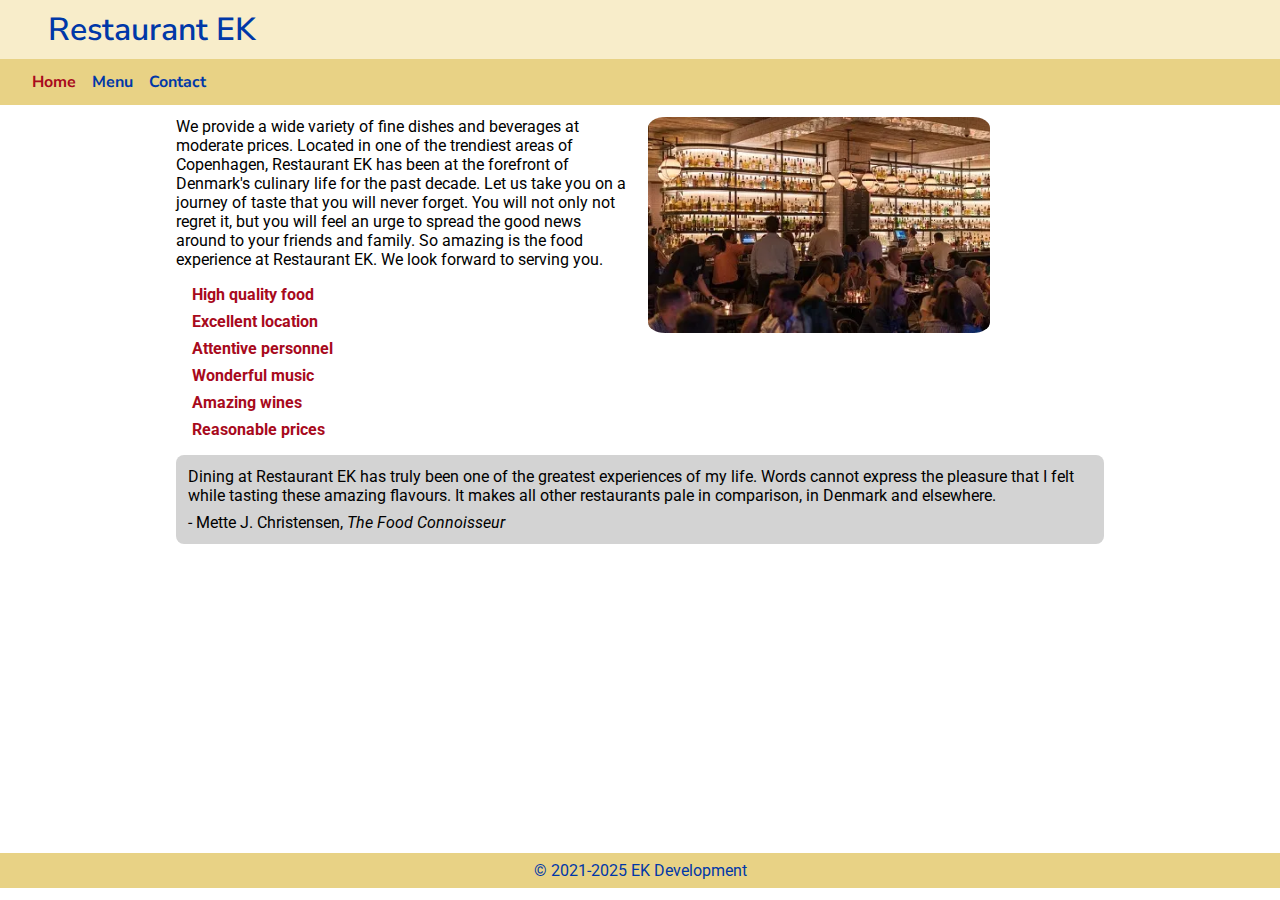
<file: index.html>
<!DOCTYPE html>
<html lang="en">
<head>
    <meta charset="UTF-8">
    <meta name="viewport" content="width=device-width, initial-scale=1.0">
    <link rel="stylesheet" href="css/index.css">
    <title>Home</title>
</head>
<body>
    <header>
        <h1>Restaurant EK</h1>
    </header>
       
    <nav>
        <ul>
            <li><a href="index.html" class="currentPage">Home</a></li>
            <li><a href="menu.htm">Menu</a></li>
            <li><a href="contact.htm">Contact</a></li>
        </ul>  
    </nav>

    <main>
        <img src="imgs/ek_restaurant.webp" alt="Image of the EK Restaurant">

        <section>
            <p>
                We provide a wide variety of fine dishes and beverages at moderate prices. 
                Located in one of the trendiest areas of Copenhagen, Restaurant EK has been 
                at the forefront of Denmark's culinary life for the past decade. Let us take 
                you on a journey of taste that you will never forget. You will not only not regret it, 
                but you will feel an urge to spread the good news around to your friends and family. 
                So amazing is the food experience at Restaurant EK. We look forward to serving you.
            </p>
        </section>

        <section>
            <ul>
                <li>High quality food</li>
                <li>Excellent location</li>
                <li>Attentive personnel</li>
                <li>Wonderful music</li>
                <li>Amazing wines</li>
                <li>Reasonable prices</li>
            </ul>
        </section>

        <section class="reviewSection">
            <p>
                Dining at Restaurant EK has truly been one of the greatest experiences of my life. 
                Words cannot express the pleasure that I felt while tasting these amazing flavours. 
                It makes all other restaurants pale in comparison, in Denmark and elsewhere.
            </p>
            <p>
                - Mette J. Christensen, <i>The Food Connoisseur</i>
            </p>
        </section>
    </main>
    <footer>&copy; 2021-2025 EK Development</footer>
</body>
</html>
</file>
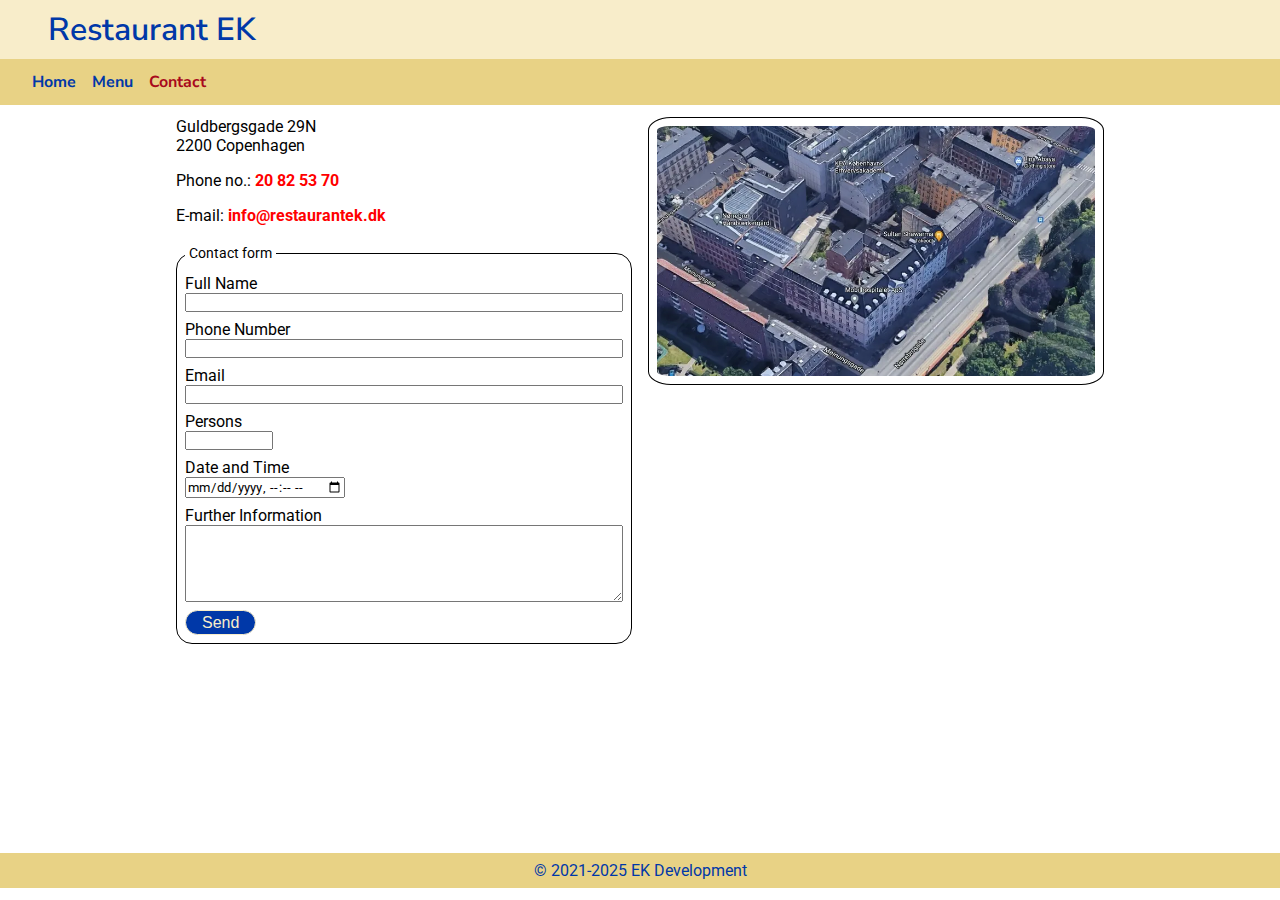
<file: contact.htm>
<!DOCTYPE html>
<html lang="en">
<head>
    <meta charset="UTF-8">
    <meta name="viewport" content="width=device-width, initial-scale=1.0">
    <link rel="stylesheet" href="css/contact.css">
    <title>Contact</title>
</head>
<body>
    <header>
        <h1>Restaurant EK</h1>
    </header>
       
    <nav>
        <ul>
            <li><a href="index.html">Home</a></li>
            <li><a href="menu.htm">Menu</a></li>
            <li><a href="contact.htm" class="currentPage">Contact</a></li>
        </ul>  
    </nav>

    <main>
        
        <img src="imgs/map.webp" alt="Map of location of the EK Restaurant">

        <section>
            <address>
                <p>Guldbergsgade 29N</p>
                <p>2200 Copenhagen</p>
            </address>
            <p>Phone no.: <a href="tel:20825370">20 82 53 70</a></p>
            <p>E-mail: <a href="mailto:info@restaurantek.dk">info@restaurantek.dk</a></p>
        </section>

        <form id="contactForm" method="POST" action="maito:info@restaurantek.dk">
            <fieldset>
                <legend>Contact form</legend>
                <!-- TILFØJ PATTERNS -->
                <div>
                    <label for="fullName">Full Name</label>
                    <input type="text" id="fullName" required>
                </div>
                <div>
                    <label for="phoneNo">Phone Number</label>
                    <input type="tel" id="phoneNo" required>
                </div>
                <div>
                    <label for="email">Email</label>
                    <input type="email" id="email" required>
                </div>
                <div>
                    <label for="personAmount">Persons</label>
                    <input type="number" id="personAmount" required min="1" max="20">
                </div>
                <div>
                    <label for="dateTime">Date and Time</label>
                    <input type="datetime-local" id="dateTime" required>
                </div>
                <div>
                    <label for="furtherInfo">Further Information</label>
                    <textarea id="furtherInfo" rows='5'></textarea>
                </div>

                <button type="submit">Send</button>
            </fieldset>
        </form>
    </main>
    <footer>&copy; 2021-2025 EK Development</footer>
</body>
</html>
</file>
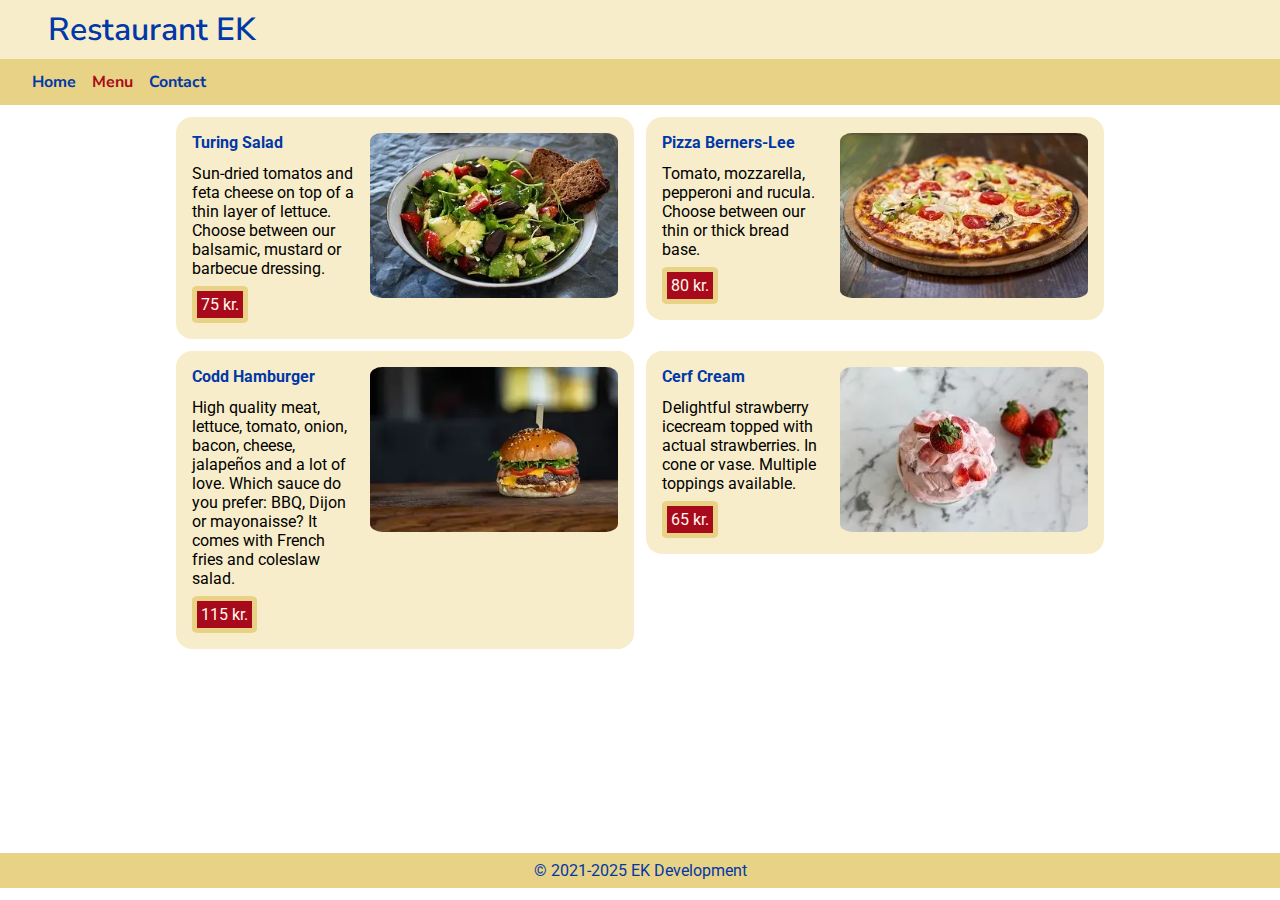
<file: menu.htm>
<!DOCTYPE html>
<html lang="en">
<head>
    <meta charset="UTF-8">
    <meta name="viewport" content="width=device-width, initial-scale=1.0">
    <link rel="stylesheet" href="css/menu.css">
    <title>Menu</title>
</head>
<body>
    <header>
        <h1>Restaurant EK</h1>
    </header>
       
    <nav>
        <ul>
            <li><a href="index.html">Home</a></li>
            <li><a href="menu.htm" class="currentPage">Menu</a></li>
            <li><a href="contact.htm">Contact</a></li>
        </ul>  
    </nav>

    <main>
        <section class="menuCard">
            <img src="imgs/salad.webp" alt="Image of the Turing Salad">
            <h1>Turing Salad</h1>
            <div class="menuTxtWrapper">
                <p>
                    Sun-dried tomatos and feta cheese on top of a thin layer of lettuce. 
                    Choose between our balsamic, mustard or barbecue dressing.
                </p>
                <!-- which element is semantically correct to use here -->
                 <p class="menuPrice">
                    75 kr.
                 </p>
            </div>
        </section>
        <section class="menuCard">
            <img src="imgs/pizza.webp" alt="Image of the Pizza Berners-Lee">
            <h1>Pizza Berners-Lee</h1>
            <div class="menuTxtWrapper">
                <p>
                    Tomato, mozzarella, pepperoni and rucula. Choose between our thin or thick bread base.
                </p>
                <!-- which element is semantically correct to use here -->
                 <p class="menuPrice">
                    80 kr.
                 </p>
            </div>
        </section>
        <section class="menuCard">
            <img src="imgs/burger.webp" alt="Image of the Codd Hamburger">
            <h1>Codd Hamburger</h1>
            <div class="menuTxtWrapper">
                <p>
                    High quality meat, lettuce, tomato, onion, bacon, cheese, jalape&ntilde;os
                    and a lot of love. Which sauce do you prefer: BBQ, Dijon or mayonaisse? 
                    It comes with French fries and coleslaw salad.                
                </p>
                <!-- which element is semantically correct to use here -->
                 <p class="menuPrice">
                    115 kr.
                 </p>
            </div>
        </section>
        <section class="menuCard">
            <img src="imgs/icecream.webp" alt="Image of the Cerf Cream">
            <h1>Cerf Cream</h1>
            <div class="menuTxtWrapper">
                <p>
                    Delightful strawberry icecream topped with actual strawberries. 
                    In cone or vase. Multiple toppings available.               
                </p>
                <!-- which element is semantically correct to use here -->
                 <p class="menuPrice">
                    65 kr.
                 </p>
            </div>
        </section>

    </main>

    <footer>&copy; 2021-2025 EK Development</footer>
</body>
</html>
</file>
<file: css/index.css>
@import 'style.css';


main {
    display: flex;
    flex-direction: column;
    gap: 1rem;
    justify-content: center;
    margin: 0.75rem 1rem;
    font-family: var(--textFont);

    img {
        width: 100%;
        align-self: center;
        border-radius: 5%;
    }

    ul {
        display: flex;
        flex-direction: column;
        gap: 0.5rem;
        margin-left: 0.5rem;

        li {
        list-style: none;
        color: var(--accentRed);
        font-weight: bold;
        }
    }

    .reviewSection {
        background-color: var(--gray);
        padding: 0.75rem;
        border-radius: 0.5rem;
        display: flex;
        flex-direction: column;
        gap: 0.5rem;
    }

}

footer {
    padding: 0.5rem 0rem;
    display: flex;
    justify-content: center;
    background-color: var(--bgColorNav);
    color: var(--accentBlue);
    font-family: var(--textFont);
    margin-top: 1rem;
}

/* TABLET */
@media (min-width: 768px) {

    h1 {
        padding-left: 1rem;
    }

    ul {
        display: flex;
        gap: 1rem;
        padding: 0 1rem;

        li {
            border: none;
        }
    }
   
    main {
        display: grid;
        grid-template-columns: 1fr 1.25fr;
        grid-template-rows: 1fr auto 0.75fr;

        img {
            order: 1;
        }

        section:has(ul){
            grid-row: 2;
        }

        .reviewSection{
            grid-row: 3;
            grid-column: 1/-1;
            height: fit-content;
        }

        ul {
            margin-left: 0;
        }
    }
    
}

/* DESKTOP */
@media (min-width: 1025px) {

main {
    grid-template-columns: 1fr 1fr;
    grid-template-rows: max-content max-content max-content;
    padding: 0 10rem;

    img {
        /* grid-column: 2; */
        grid-row: 1/3;
        align-self: first baseline;
        width: 75%;

    }

    section:has(ul){
        grid-row: 2;
    }
    

    .reviewSection{
        grid-row: 3;
        grid-column: 1/-1;
        height: fit-content;
        /* margin-bottom: 8rem; */
    }
    
}

}
</file>
<file: css/contact.css>
@import 'style.css';

main {

    img {
        border: black 1px solid;
        padding: 0.5rem;
    }

    section {
        display: flex;
        flex-flow: column nowrap;
        gap: 1rem;

        address {
            font-style: normal;
        }

        a {
            color: red;
            text-decoration: none;
            font-weight: bold;
        }
    }

    span {
        color: var(--accentRed);
        font-weight: bold;
    }

    #contactForm fieldset{
        padding: 0.5rem;
        border-radius: 1rem;
        font-family: var(--textFont);
        border: black solid 0.09rem;

        legend {
            font-size: 0.9rem;
            padding: 0.25rem;
        }
        
        div {
            display: flex;
            flex-direction: column;
            margin-bottom: 0.5rem;

            #personAmount{
                width: 20%;
            }

            #dateTime{
                font-family: var(--textFont);
                width: 10rem;

            }
        }

        button {
            background-color: var(--accentBlue);
            color: var(--bgColorHeader);
            padding: 0.15rem 1rem;
            border-radius: 100rem;
            border:var(--bgColorHeader) solid 0.09rem ;
            font-size: 1rem;
        }
    }

}

/* desktop */
@media (min-width: 1025px) {
    main {
        display: grid;
        grid-template-columns: 1fr 1fr;
        grid-template-rows: auto 1fr;

        img {
            grid-column: 2;
            grid-row: 1/3;
        }

        section {
            grid-column: 1;
            
        }

    


    }
}
</file>
<file: css/menu.css>
@import 'style.css';

main {
    display: flex;
    flex-direction: column;
    gap: 0.75rem;
    
    .menuCard {
        padding: 1rem;
        border-radius: 1rem;
        background-color: var(--bgColorHeader);
    
        display: flex;
        flex-direction: column;
        gap: 0.75rem;
    
        h1 {
            color: var(--accentBlue);
            text-align: center;
        }

        .menuTxtWrapper {
            display: flex;
            flex-flow: column nowrap;

            .menuPrice {
                margin-top: 0.5rem;
                align-self: flex-start;
                padding: 0.25rem;
                background-color: var(--accentRed);
                border-radius: 10%;
                border: 5px solid var(--bgColorNav);
                color: var(--bgColorMain);
            }
        }
    
    }
}

/* TABLET */
@media (min-width: 800px) {
   main .menuCard {
        display: grid;
        grid-template-columns: 1fr 1fr;
        grid-template-rows: auto 1fr;

        img {
            grid-column: 2;
            grid-row: 1/3;
        }

        h1 {
            text-align: left;
            padding: 0;
        }
    }
}

/* DESKTOP */
@media (min-width: 1025px) {
    main {
        display: grid;
        grid-template-columns: 1fr 1fr;
        grid-template-rows: max-content max-content;

        .menuCard {
            height: fit-content;
            grid-template-columns: 1fr 1.5fr;   
    
        }
    }
}
</file>
